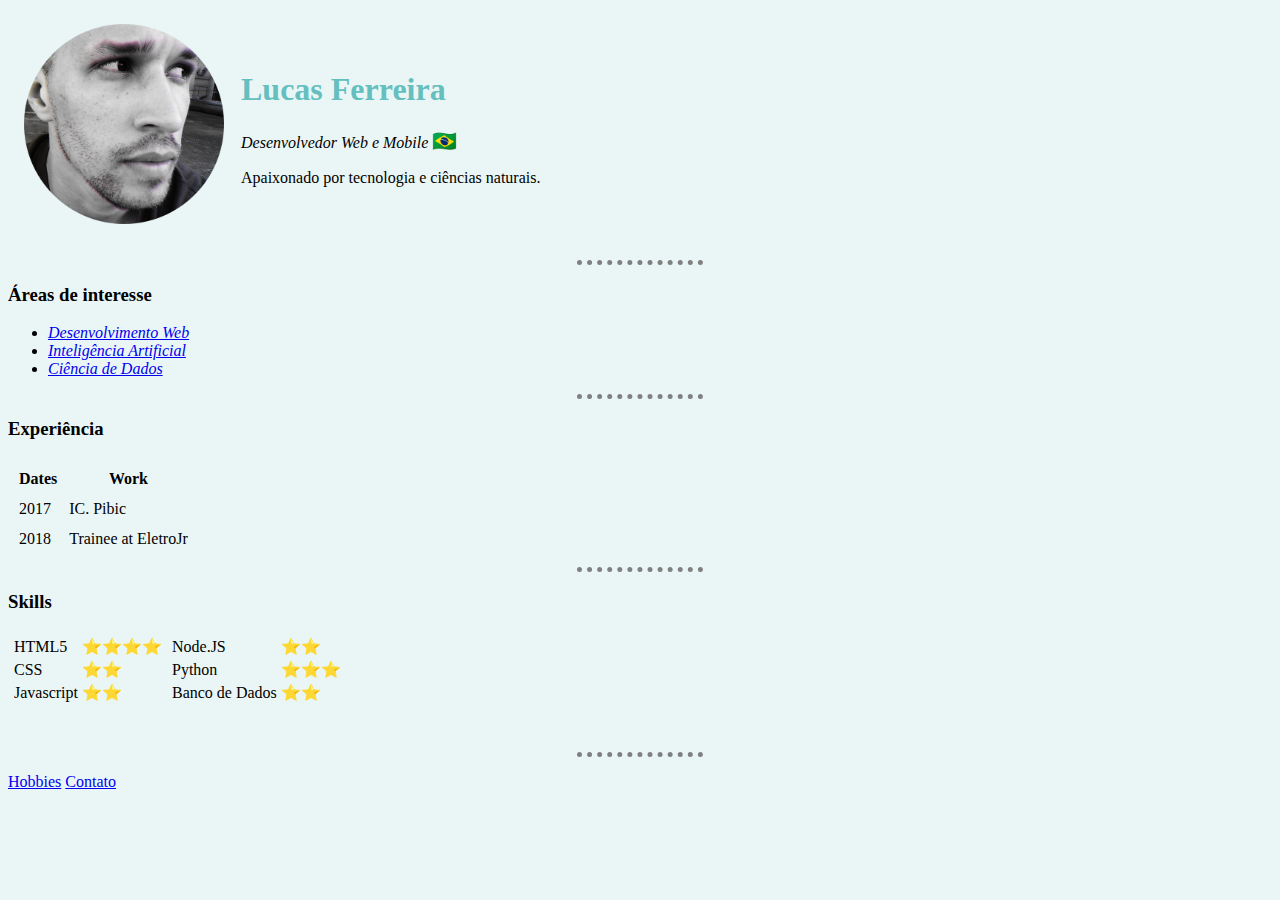
<file: index.html>
<!DOCTYPE html>
<html lang="pt-br">

<head>

    <meta charset="utf-8">
    <title> My Personal Site</title>
    <link rel="stylesheet" href="css/style.css">
</head>

<body>
    <table cellspacing="15px">
        <tr>
            <td><img width="200px " height="200" src="images/foto1.png" alt="Guy on computer"></td>
            <td>
                <h1>Lucas Ferreira </h1>
                <p><em>Desenvolvedor Web e Mobile <strong></em></strong><span style='font-size:20px;'>🇧🇷 </span></p>

                <p>Apaixonado por tecnologia e ciências naturais.
            </td>
        </tr>

    </table>




    </p>
    <hr size="3px">
    <h3>Áreas de interesse</h3>
    <!-- Usar em no lugar de i, e strong no lugar de b  -->
    <ul>
        <li>
            <em> <a href="https://pt.wikipedia.org/wiki/Desenvolvimento_web">Desenvolvimento Web</a></em>
        </li>
        <li><em><a href="https://pt.wikipedia.org/wiki/Intelig%C3%AAncia_artificial">Inteligência Artificial</a> </em>
        </li>
        <li>
            <em>
                <a href="https://pt.wikipedia.org/wiki/Ci%C3%AAncia_de_dados">Ciência de Dados</a>
            </em>
        </li>
    </ul>
    <hr>
    <h3>Experiência</h3>
    <table cellspacing="10px">
        <thead>
            <tr>
                <th>Dates </th>
                <th>Work</th>
            </tr>
        </thead>
        <tbody>
            <tr>
                <td>2017</td>
                <td>IC. Pibic</td>

            </tr>
            <tr>
                <td>2018</td>
                <td>Trainee at EletroJr</td>
            </tr>
        </tbody>
        <tfoot>

        </tfoot>

    </table>
    <hr>

    <h3>Skills</h3>
    <table cellsácing="10px">
        <tr>
            <td>
                <table>

                    <tr>
                        <td>HTML5</td>
                        <td>⭐⭐⭐⭐</td>
                    </tr>
                    <tr>
                        <td>CSS</td>
                        <td>⭐⭐</td>
                    </tr>
                    <tr>
                        <td>Javascript</td>
                        <td>⭐⭐</td>
                    </tr>

                </table>
            </td>
            <td>
                <table>

                    <tr>
                        <td>Node.JS</td>
                        <td>⭐⭐</td>
                    </tr>
                    <tr>
                        <td>Python</td>
                        <td>⭐⭐⭐</td>
                    </tr>
                    <tr>
                        <td>Banco de Dados</td>
                        <td>⭐⭐</td>
                    </tr>

                </table>
            </td>
        </tr>
    </table>

    <br><br>

    <hr>

    <p><a href="hobbies.html" target="_blank">Hobbies</a> <a href="contato.html">Contato</a></p>
</body>

</html>
</file>
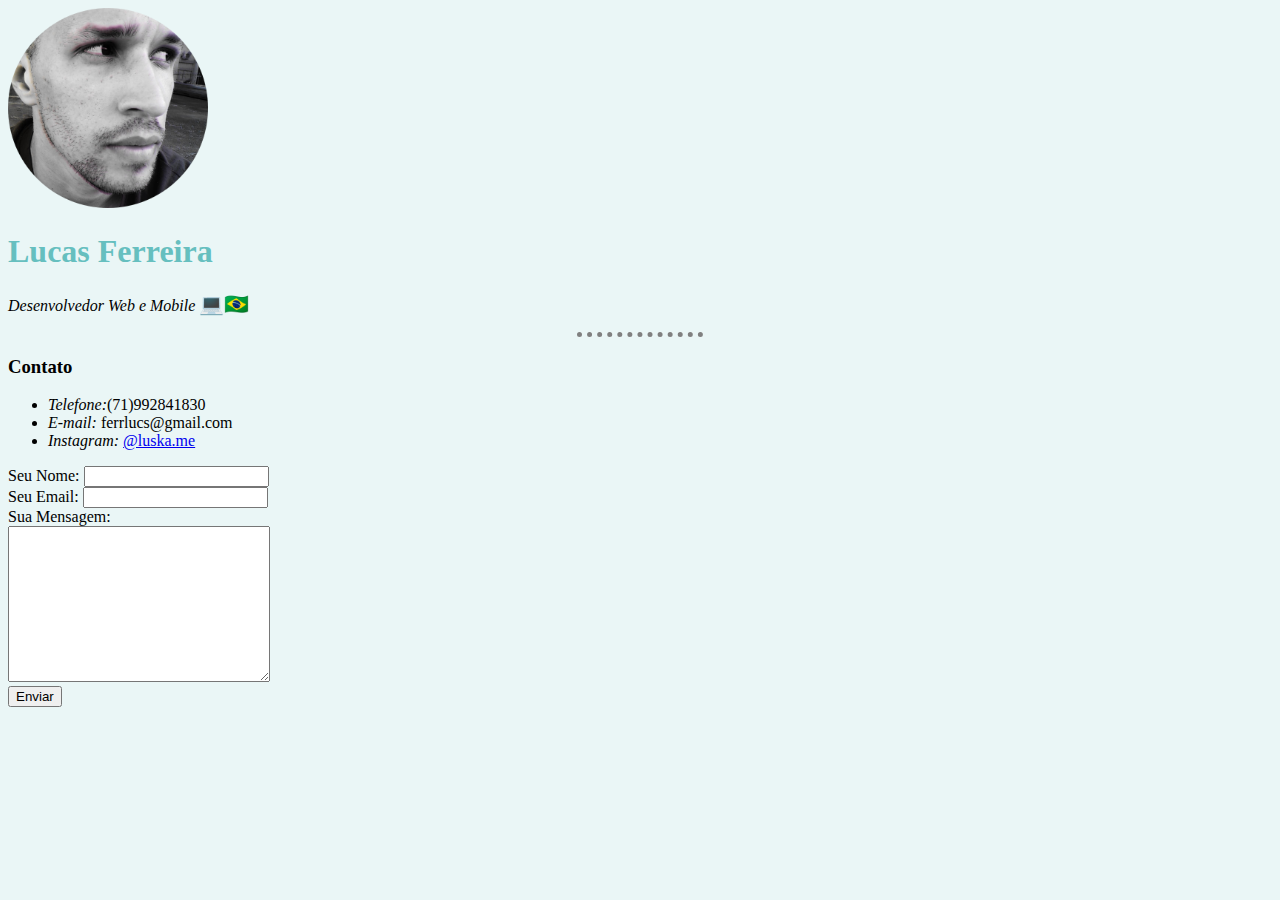
<file: contato.html>
<!DOCTYPE html>
<html lang="pt-br">

<head>
    <link rel="shotcut icon" href="Instagram-Icon.png">
    <meta charset="utf-8">
    <title> My Personal Site</title>
    <link rel="stylesheet" href="css/style.css">
</head>

<body>
    <img width="200px " height="200" src="images/foto1.png" alt="Guy on computer">
    <h1>Lucas Ferreira </h1>
    <p><em>Desenvolvedor Web e Mobile <strong></em></strong><span style='font-size:20px;'> &#x1F4BB🇧🇷  </span></p>

    <hr size="3px">
    <h3>Contato</h3>
    <ul>
        <li><em>Telefone:</em>(71)992841830</li>
        <li><em>E-mail: </em>ferrlucs@gmail.com</li>
        <li><em>Instagram: </em><a href="#">@luska.me</a></li>
    </ul>

    <form   action="mailto:ferrlucs@gmail.com" method="post" enctype="text/plain">
        <label for="">Seu Nome:</label>
        <input type="text" name="seuNome" id=""><br>
        <label for="">Seu Email: </label>
        <input type="email" name="seuEmail" id=""><br>
        <label for="">Sua Mensagem:</label>
        <br>
        <textarea name="suaMensagem" id="" cols="30" rows="10"></textarea><br>
        <input type="submit" value="Enviar">
    </form>
</body>

</html>
</file>
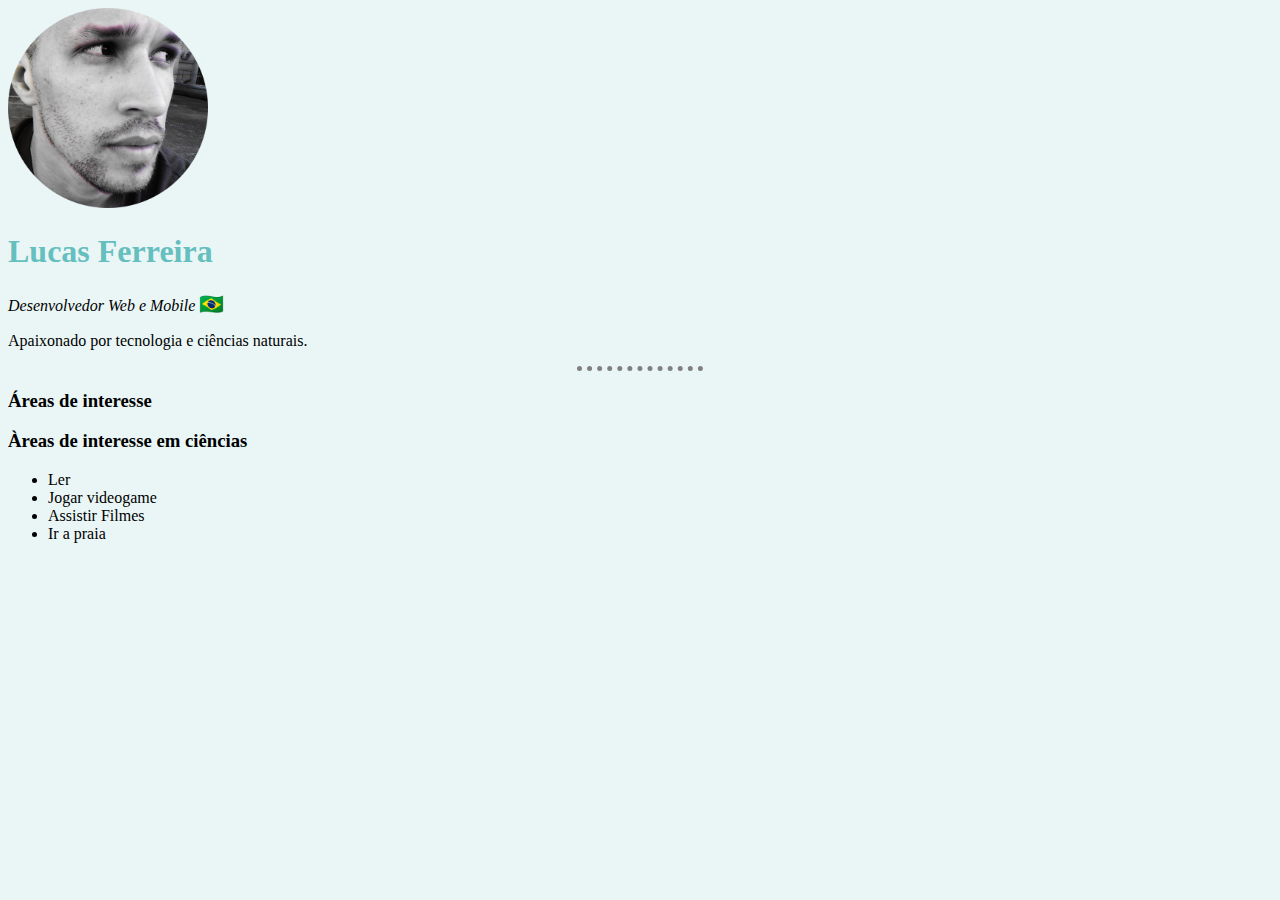
<file: hobbies.html>
<!DOCTYPE html>
<html lang="pt-br">

<head>
    <link rel="shotcut icon" href="Instagram-Icon.png">
    <meta charset="utf-8">
    <title> My Personal Site</title>
    <link rel="stylesheet" href="css/style.css">
</head>

<body>
    <img width="200px " height="200" src="images/foto1.png"  alt="Guy on computer">
    <h1>Lucas Ferreira </h1>
    <p><em>Desenvolvedor Web e Mobile  <strong></em></strong><span style='font-size:20px;'>🇧🇷 </span></p>
    <p>Apaixonado por tecnologia e ciências naturais.
 
    </p>
    <hr size="3px">
    <h3>Áreas de interesse</h3>
    <!-- Usar em no lugar de i, e strong no lugar de b  -->
    
    <h3>Àreas de interesse em ciências</h3>
    <ul>
        <li>Ler</li>
        <li>Jogar videogame</li>
        <li>Assistir Filmes</li>
        <li>Ir a praia</li>
    </ul>
</body>

</html>
</file>
<file: css/style.css>
body {
            background-color: #EAF6F6;
        }
        h1{
            color:#66BFBF
        }
        h3{

        }

        hr{
            
            border-style: dotted none none;
            border-color: grey;
            border-width: 5px;
            height: 0px;
            width: 10%;


        }
</file>
